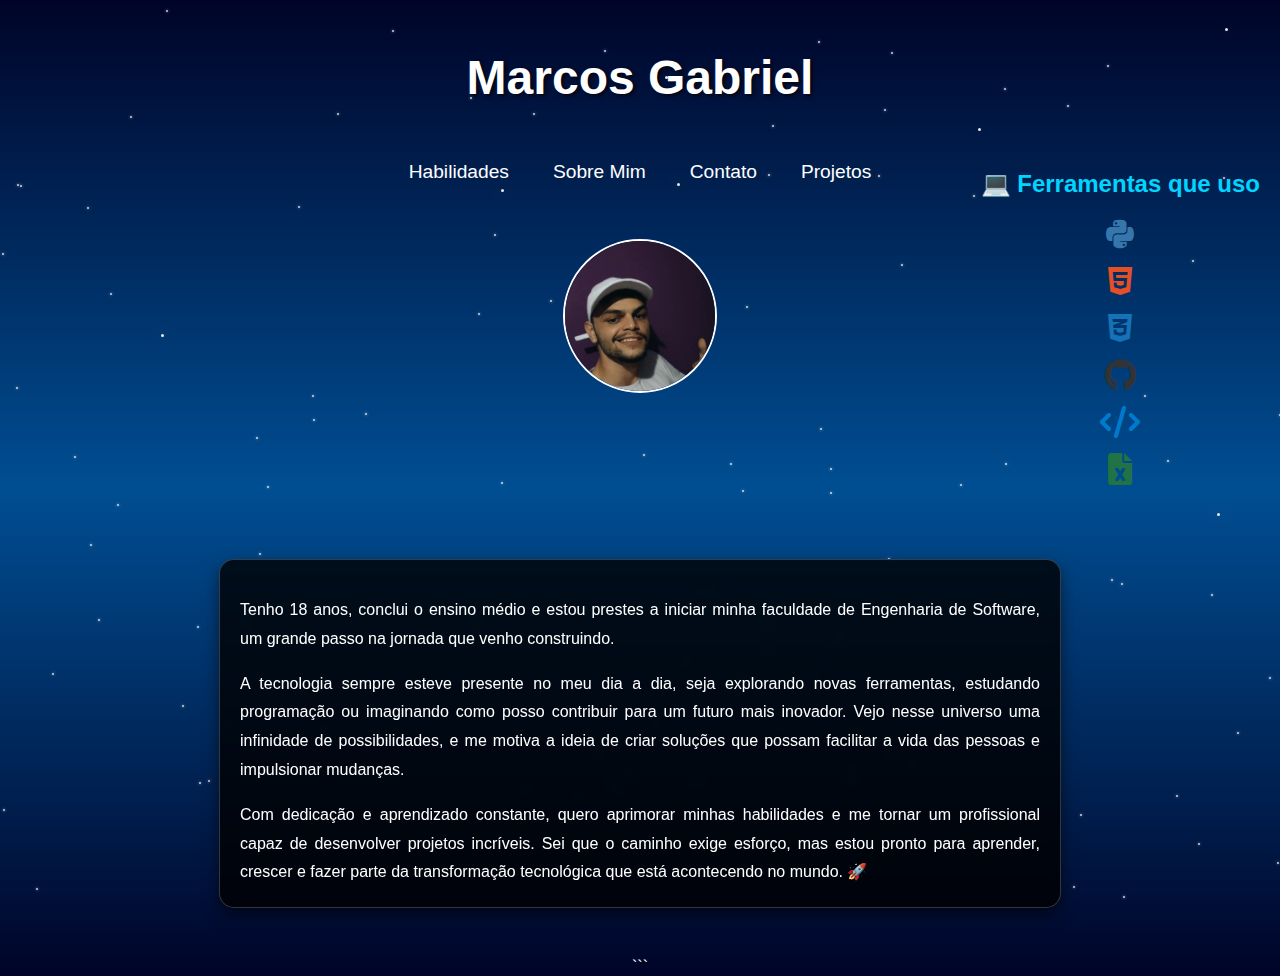
<file: index.html>
<!DOCTYPE html>
<html lang="pt-br">
<head>
    <meta charset="UTF-8">
    <meta name="viewport" content="width=device-width, initial-scale=1.0">
    <title>Marcos Gabriel</title>
    <link rel="stylesheet" href="style.css">
    <link href="https://cdnjs.cloudflare.com/ajax/libs/font-awesome/6.0.0-beta3/css/all.min.css" rel="stylesheet">
</head>
<body>
    <h1>Marcos Gabriel</h1>
    <nav class="navbar">
        <ul>
            <li><a href="#abilidades">Habilidades</a></li>
            <li><a href="#experiencias">Sobre Mim</a></li>
            <li><a href="#contact">Contato</a></li>
            <li><a href="#projetos">Projetos</a></li> <!-- Mantém apenas este -->
        </ul>
    </nav>

    <div class="profile-picture">
        <img src="perfil.jpg" alt="Minha Foto">
    </div>

    <!-- Contêiner para estrelas fixas -->
    <div id="stars-container"></div>

    <!-- Contêiner para estrelas cadentes -->
    <div id="shooting-stars-container"></div>

    <!-- Quadrado flutuante -->
    <div id="floating-box" class="hidden">
        <p id="floating-text">Texto do quadrado flutuante</p>
    </div>

    <section id="sobre">
        <div class="about-container">
            <p>
                Tenho 18 anos, conclui o ensino médio e estou prestes a iniciar minha faculdade de Engenharia de Software, um grande passo na jornada que venho construindo.
            </p>
            <p>
                A tecnologia sempre esteve presente no meu dia a dia, seja explorando novas ferramentas, estudando programação ou imaginando como posso contribuir para um futuro mais inovador. Vejo nesse universo uma infinidade de possibilidades, e me motiva a ideia de criar soluções que possam facilitar a vida das pessoas e impulsionar mudanças.
            </p>
            <p>
                Com dedicação e aprendizado constante, quero aprimorar minhas habilidades e me tornar um profissional capaz de desenvolver projetos incríveis. Sei que o caminho exige esforço, mas estou pronto para aprender, crescer e fazer parte da transformação tecnológica que está acontecendo no mundo. 🚀
            </p>
        </div>
    </section>

    <section id="ferramentas">
        <h2>💻 Ferramentas que uso</h2>
        <div class="ferramentas-icons">
            <i class="fab fa-python" title="Python"></i>
            <i class="fab fa-html5" title="HTML"></i>
            <i class="fab fa-css3-alt" title="CSS"></i>
            <i class="fab fa-github" title="GitHub"></i>
            <i class="fas fa-code" title="Visual Studio Code"></i>
            <i class="fas fa-file-excel" title="Excel"></i>
        </div>
    </section>

    <script>
        // Gerar estrelas fixas
        const starsContainer = document.getElementById('stars-container');
        for (let i = 0; i < 100; i++) {
            const star = document.createElement('div');
            star.classList.add('stars');
            star.style.top = Math.random() * 100 + 'vh';
            star.style.left = Math.random() * 100 + 'vw';
            starsContainer.appendChild(star);
        }

        // Gerar estrelas cadentes
        const shootingStarsContainer = document.getElementById('shooting-stars-container');
        for (let i = 0; i < 10; i++) {
            const shootingStar = document.createElement('div');
            shootingStar.classList.add('shooting-star');
            shootingStar.style.top = Math.random() * 100 + 'vh';
            shootingStar.style.left = Math.random() * 100 + 'vw';
            shootingStarsContainer.appendChild(shootingStar);
        }
    </script>

    <script>
        // Seleciona os links da navbar, o quadrado flutuante e o texto
        const navbarLinks = document.querySelectorAll('.navbar a');
        const floatingBox = document.getElementById('floating-box');
        const floatingText = document.getElementById('floating-text');

        // Textos personalizados para cada item da navbar
        const texts = {
            abilidades: "Tenho conhecimentos em Excel básico, programação em Python, e desenvolvimento de sites simples com HTML e CSS. Gosto de aprender e sempre busco melhorar minhas habilidades. Também sou uma pessoa proativa, com bom raciocínio lógico, e estou disposto a enfrentar desafios com dedicação e esforço!",
            
            experiencias: "Já trabalhei como mecânico na bicicletaria Moto Bike e atualmente sou padeiro na Panificadora Pão e Prosa. Além disso, sou apaixonado por tecnologia e estudo diariamente para expandir meus conhecimentos. Este ano, darei um grande passo na minha jornada ao iniciar minha faculdade de Engenharia de Software. Estou sempre em busca de aprendizado e aprimoramento para, no futuro, atuar na área de tecnologia que tanto me inspira.",

            certificados: "Adicionar texto", // Substitua por um texto personalizado
            
            contact: "Adicionar texto", // Substitua por um texto personalizado

            projetos: "Aqui estão os vídeos dos meus projetos. Clique nos botões abaixo para acessá-los:"
        };

        // Adiciona evento de clique a cada link da navbar
        navbarLinks.forEach(link => {
            link.addEventListener('click', (event) => {
                event.preventDefault(); // Evita o comportamento padrão do link

                // Define o texto do quadrado com base no botão clicado
                const sectionId = link.getAttribute('href').substring(1); // Obtém o ID da seção
                floatingText.innerHTML = texts[sectionId] || `Você clicou em: ${link.textContent}`;

                // Adiciona botões para "Projetos"
                if (sectionId === 'projetos') {
                    const videoLinks = [
                        { text: "Meu Projeto de IA", url: "https://youtu.be/Ekcc_4yDC20" }
                    ];

                    videoLinks.forEach(video => {
                        const button = document.createElement('button');
                        button.innerHTML = `🎥 ${video.text}`; // Adiciona o ícone e o texto
                        button.style.display = "block";
                        button.style.marginTop = "10px";
                        button.style.padding = "10px 20px";
                        button.style.backgroundColor = "#007BFF";
                        button.style.color = "white";
                        button.style.border = "none";
                        button.style.borderRadius = "5px";
                        button.style.cursor = "pointer";
                        button.style.fontFamily = "'Poppins', sans-serif";
                        button.style.fontSize = "1rem";

                        // Adiciona evento de clique ao botão para abrir o link
                        button.addEventListener('click', () => {
                            window.open(video.url, "_blank"); // Abre o link em uma nova aba
                        });

                        floatingText.appendChild(button);
                    });
                }

                // Adiciona conteúdo para "Contato"
                if (sectionId === 'contact') {
                    // Botão do Instagram
                    const instagramButton = document.createElement('button');
                    instagramButton.innerHTML = `<i class="fab fa-instagram"></i> Instagram`;
                    instagramButton.style.display = "block";
                    instagramButton.style.marginTop = "10px";
                    instagramButton.style.padding = "10px 20px";
                    instagramButton.style.backgroundColor = "#E4405F";
                    instagramButton.style.color = "white";
                    instagramButton.style.border = "none";
                    instagramButton.style.borderRadius = "5px";
                    instagramButton.style.cursor = "pointer";
                    instagramButton.style.fontFamily = "'Poppins', sans-serif";
                    instagramButton.style.fontSize = "1rem";

                    // Evento para abrir o link do Instagram
                    instagramButton.addEventListener('click', () => {
                        window.open("https://www.instagram.com/gomesgabriel141?utm_source=qr&igsh=MTUzZmlrb2NpbDZlbQ==", "_blank");
                    });

                    // Texto com o número de telefone
                    const phoneContainer = document.createElement('div');
                    phoneContainer.style.marginTop = "10px";
                    phoneContainer.style.display = "flex";
                    phoneContainer.style.alignItems = "center";
                    phoneContainer.style.gap = "10px";

                    const phoneText = document.createElement('p');
                    phoneText.innerHTML = `<i class="fas fa-phone"></i> 68 999090567`;
                    phoneText.style.fontFamily = "'Poppins', sans-serif";
                    phoneText.style.fontSize = "1rem";
                    phoneText.style.color = "#333";

                    // Botão de copiar
                    const copyButton = document.createElement('button');
                    copyButton.textContent = "Copiar";
                    copyButton.style.padding = "5px 10px";
                    copyButton.style.backgroundColor = "#007BFF";
                    copyButton.style.color = "white";
                    copyButton.style.border = "none";
                    copyButton.style.borderRadius = "5px";
                    copyButton.style.cursor = "pointer";
                    copyButton.style.fontFamily = "'Poppins', sans-serif";
                    copyButton.style.fontSize = "0.9rem";

                    // Evento para copiar o número de telefone
                    copyButton.addEventListener('click', () => {
                        navigator.clipboard.writeText("68 999090567").then(() => {
                            alert("Número copiado para a área de transferência!");
                        });
                    });

                    // Adiciona o texto e o botão ao contêiner
                    phoneContainer.appendChild(phoneText);
                    phoneContainer.appendChild(copyButton);

                    // Adiciona os elementos ao quadrado flutuante
                    floatingText.appendChild(instagramButton);
                    floatingText.appendChild(phoneContainer);
                }

                // Exibe o quadrado flutuante
                floatingBox.classList.remove('hidden');
                floatingBox.classList.add('visible');
            });
        });

        // Esconde o quadrado ao clicar fora dele
        document.addEventListener('click', (event) => {
            if (!floatingBox.contains(event.target) && !event.target.closest('.navbar')) {
                floatingBox.classList.remove('visible');
                floatingBox.classList.add('hidden');
                floatingText.innerHTML = ""; // Limpa o conteúdo do quadrado ao fechar
            }
        });
    </script>
</body>
</html>
```
</file>
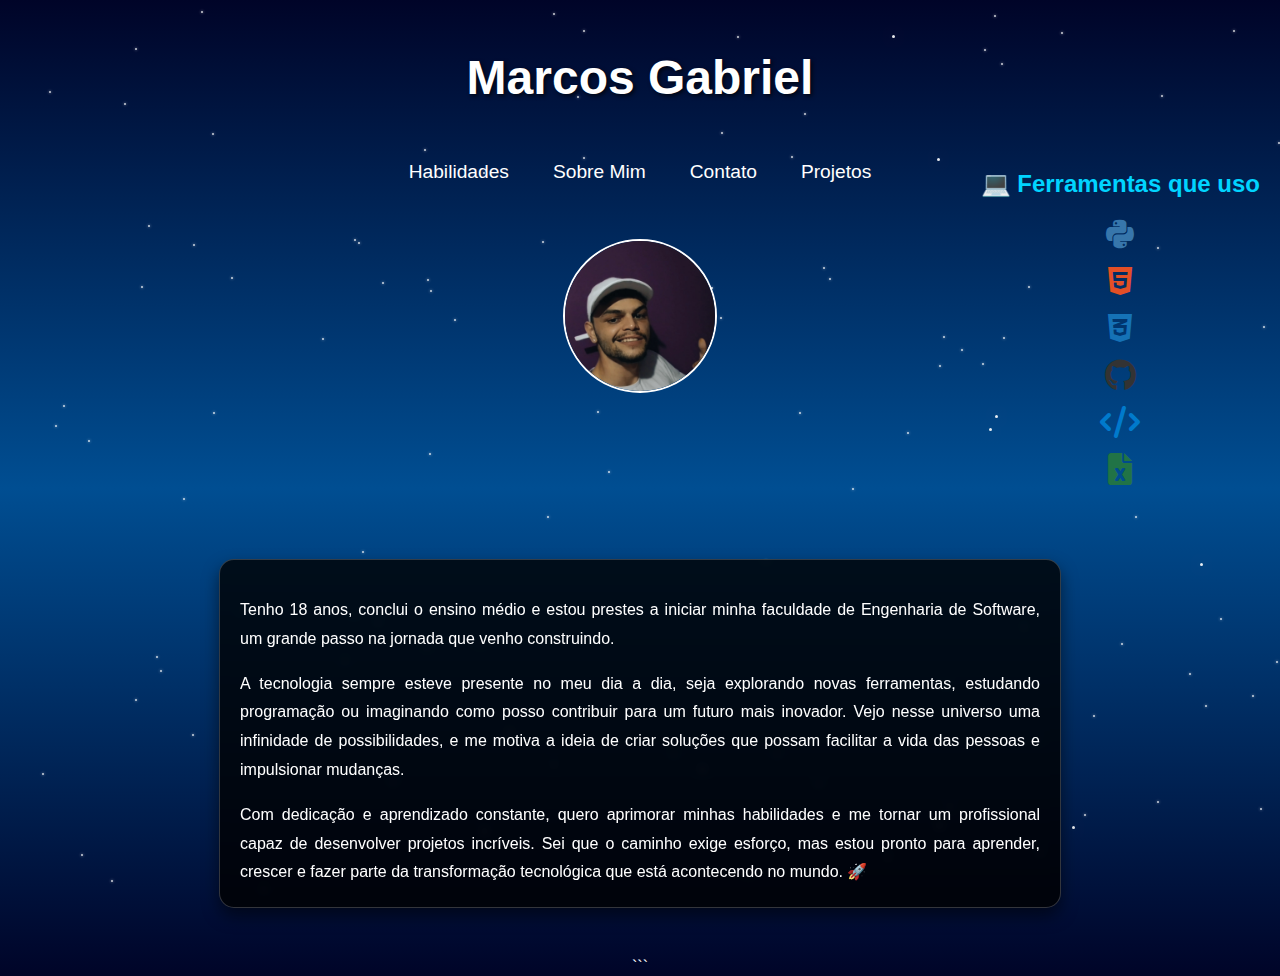
<file: inde.html>
<!DOCTYPE html>
<html lang="pt-br">
<head>
    <meta charset="UTF-8">
    <meta name="viewport" content="width=device-width, initial-scale=1.0">
    <title>Marcos Gabriel</title>
    <link rel="stylesheet" href="style.css">
    <link href="https://cdnjs.cloudflare.com/ajax/libs/font-awesome/6.0.0-beta3/css/all.min.css" rel="stylesheet">
</head>
<body>
    <h1>Marcos Gabriel</h1>
    <nav class="navbar">
        <ul>
            <li><a href="#abilidades">Habilidades</a></li>
            <li><a href="#experiencias">Sobre Mim</a></li>
            <li><a href="#contact">Contato</a></li>
            <li><a href="#projetos">Projetos</a></li> <!-- Mantém apenas este -->
        </ul>
    </nav>

    <div class="profile-picture">
        <img src="perfil.jpg" alt="Minha Foto">
    </div>

    <!-- Contêiner para estrelas fixas -->
    <div id="stars-container"></div>

    <!-- Contêiner para estrelas cadentes -->
    <div id="shooting-stars-container"></div>

    <!-- Quadrado flutuante -->
    <div id="floating-box" class="hidden">
        <p id="floating-text">Texto do quadrado flutuante</p>
    </div>

    <section id="sobre">
        <div class="about-container">
            <p>
                Tenho 18 anos, conclui o ensino médio e estou prestes a iniciar minha faculdade de Engenharia de Software, um grande passo na jornada que venho construindo.
            </p>
            <p>
                A tecnologia sempre esteve presente no meu dia a dia, seja explorando novas ferramentas, estudando programação ou imaginando como posso contribuir para um futuro mais inovador. Vejo nesse universo uma infinidade de possibilidades, e me motiva a ideia de criar soluções que possam facilitar a vida das pessoas e impulsionar mudanças.
            </p>
            <p>
                Com dedicação e aprendizado constante, quero aprimorar minhas habilidades e me tornar um profissional capaz de desenvolver projetos incríveis. Sei que o caminho exige esforço, mas estou pronto para aprender, crescer e fazer parte da transformação tecnológica que está acontecendo no mundo. 🚀
            </p>
        </div>
    </section>

    <section id="ferramentas">
        <h2>💻 Ferramentas que uso</h2>
        <div class="ferramentas-icons">
            <i class="fab fa-python" title="Python"></i>
            <i class="fab fa-html5" title="HTML"></i>
            <i class="fab fa-css3-alt" title="CSS"></i>
            <i class="fab fa-github" title="GitHub"></i>
            <i class="fas fa-code" title="Visual Studio Code"></i>
            <i class="fas fa-file-excel" title="Excel"></i>
        </div>
    </section>

    <script>
        // Gerar estrelas fixas
        const starsContainer = document.getElementById('stars-container');
        for (let i = 0; i < 100; i++) {
            const star = document.createElement('div');
            star.classList.add('stars');
            star.style.top = Math.random() * 100 + 'vh';
            star.style.left = Math.random() * 100 + 'vw';
            starsContainer.appendChild(star);
        }

        // Gerar estrelas cadentes
        const shootingStarsContainer = document.getElementById('shooting-stars-container');
        for (let i = 0; i < 10; i++) {
            const shootingStar = document.createElement('div');
            shootingStar.classList.add('shooting-star');
            shootingStar.style.top = Math.random() * 100 + 'vh';
            shootingStar.style.left = Math.random() * 100 + 'vw';
            shootingStarsContainer.appendChild(shootingStar);
        }
    </script>

    <script>
        // Seleciona os links da navbar, o quadrado flutuante e o texto
        const navbarLinks = document.querySelectorAll('.navbar a');
        const floatingBox = document.getElementById('floating-box');
        const floatingText = document.getElementById('floating-text');

        // Textos personalizados para cada item da navbar
        const texts = {
            abilidades: "Tenho conhecimentos em Excel básico, programação em Python, e desenvolvimento de sites simples com HTML e CSS. Gosto de aprender e sempre busco melhorar minhas habilidades. Também sou uma pessoa proativa, com bom raciocínio lógico, e estou disposto a enfrentar desafios com dedicação e esforço!",
            
            experiencias: "Já trabalhei como mecânico na bicicletaria Moto Bike e atualmente sou padeiro na Panificadora Pão e Prosa. Além disso, sou apaixonado por tecnologia e estudo diariamente para expandir meus conhecimentos. Este ano, darei um grande passo na minha jornada ao iniciar minha faculdade de Engenharia de Software. Estou sempre em busca de aprendizado e aprimoramento para, no futuro, atuar na área de tecnologia que tanto me inspira.",

            certificados: "Adicionar texto", // Substitua por um texto personalizado
            
            contact: "Adicionar texto", // Substitua por um texto personalizado

            projetos: "Aqui estão os vídeos dos meus projetos. Clique nos botões abaixo para acessá-los:"
        };

        // Adiciona evento de clique a cada link da navbar
        navbarLinks.forEach(link => {
            link.addEventListener('click', (event) => {
                event.preventDefault(); // Evita o comportamento padrão do link

                // Define o texto do quadrado com base no botão clicado
                const sectionId = link.getAttribute('href').substring(1); // Obtém o ID da seção
                floatingText.innerHTML = texts[sectionId] || `Você clicou em: ${link.textContent}`;

                // Adiciona botões para "Projetos"
                if (sectionId === 'projetos') {
                    const videoLinks = [
                        { text: "Meu Projeto de IA", url: "https://youtu.be/Ekcc_4yDC20" }
                    ];

                    videoLinks.forEach(video => {
                        const button = document.createElement('button');
                        button.innerHTML = `🎥 ${video.text}`; // Adiciona o ícone e o texto
                        button.style.display = "block";
                        button.style.marginTop = "10px";
                        button.style.padding = "10px 20px";
                        button.style.backgroundColor = "#007BFF";
                        button.style.color = "white";
                        button.style.border = "none";
                        button.style.borderRadius = "5px";
                        button.style.cursor = "pointer";
                        button.style.fontFamily = "'Poppins', sans-serif";
                        button.style.fontSize = "1rem";

                        // Adiciona evento de clique ao botão para abrir o link
                        button.addEventListener('click', () => {
                            window.open(video.url, "_blank"); // Abre o link em uma nova aba
                        });

                        floatingText.appendChild(button);
                    });
                }

                // Adiciona conteúdo para "Contato"
                if (sectionId === 'contact') {
                    // Botão do Instagram
                    const instagramButton = document.createElement('button');
                    instagramButton.innerHTML = `<i class="fab fa-instagram"></i> Instagram`;
                    instagramButton.style.display = "block";
                    instagramButton.style.marginTop = "10px";
                    instagramButton.style.padding = "10px 20px";
                    instagramButton.style.backgroundColor = "#E4405F";
                    instagramButton.style.color = "white";
                    instagramButton.style.border = "none";
                    instagramButton.style.borderRadius = "5px";
                    instagramButton.style.cursor = "pointer";
                    instagramButton.style.fontFamily = "'Poppins', sans-serif";
                    instagramButton.style.fontSize = "1rem";

                    // Evento para abrir o link do Instagram
                    instagramButton.addEventListener('click', () => {
                        window.open("https://www.instagram.com/gomesgabriel141?utm_source=qr&igsh=MTUzZmlrb2NpbDZlbQ==", "_blank");
                    });

                    // Texto com o número de telefone
                    const phoneContainer = document.createElement('div');
                    phoneContainer.style.marginTop = "10px";
                    phoneContainer.style.display = "flex";
                    phoneContainer.style.alignItems = "center";
                    phoneContainer.style.gap = "10px";

                    const phoneText = document.createElement('p');
                    phoneText.innerHTML = `<i class="fas fa-phone"></i> 68 999090567`;
                    phoneText.style.fontFamily = "'Poppins', sans-serif";
                    phoneText.style.fontSize = "1rem";
                    phoneText.style.color = "#333";

                    // Botão de copiar
                    const copyButton = document.createElement('button');
                    copyButton.textContent = "Copiar";
                    copyButton.style.padding = "5px 10px";
                    copyButton.style.backgroundColor = "#007BFF";
                    copyButton.style.color = "white";
                    copyButton.style.border = "none";
                    copyButton.style.borderRadius = "5px";
                    copyButton.style.cursor = "pointer";
                    copyButton.style.fontFamily = "'Poppins', sans-serif";
                    copyButton.style.fontSize = "0.9rem";

                    // Evento para copiar o número de telefone
                    copyButton.addEventListener('click', () => {
                        navigator.clipboard.writeText("68 999090567").then(() => {
                            alert("Número copiado para a área de transferência!");
                        });
                    });

                    // Adiciona o texto e o botão ao contêiner
                    phoneContainer.appendChild(phoneText);
                    phoneContainer.appendChild(copyButton);

                    // Adiciona os elementos ao quadrado flutuante
                    floatingText.appendChild(instagramButton);
                    floatingText.appendChild(phoneContainer);
                }

                // Exibe o quadrado flutuante
                floatingBox.classList.remove('hidden');
                floatingBox.classList.add('visible');
            });
        });

        // Esconde o quadrado ao clicar fora dele
        document.addEventListener('click', (event) => {
            if (!floatingBox.contains(event.target) && !event.target.closest('.navbar')) {
                floatingBox.classList.remove('visible');
                floatingBox.classList.add('hidden');
                floatingText.innerHTML = ""; // Limpa o conteúdo do quadrado ao fechar
            }
        });
    </script>
</body>
</html>
```
</file>
<file: style.css>
/* Estilo do corpo com fundo de céu */
body {
  display: flex;
  flex-direction: column;
  align-items: center;
  justify-content: flex-start;
  min-height: 100vh;
  margin: 0;
  padding: 0;
  font-family: 'Poppins', sans-serif;
  background: linear-gradient(to bottom, #000428, #004e92, #000428);
  color: white;
  position: relative;
  overflow-x: hidden;
}

/* Estrelas fixas */
.stars {
  position: absolute;
  width: 2px;
  height: 2px;
  background: white;
  border-radius: 50%;
  animation: twinkle 3s infinite ease-in-out;
  opacity: 0.8;
  z-index: 1;
  box-shadow: 0 0 3px rgba(255, 255, 255, 0.8);
}

/* Estrelas cadentes */
.shooting-star {
  position: absolute;
  width: 3px;
  height: 3px;
  background: white;
  border-radius: 50%;
  box-shadow: 0 0 20px white;
  animation: shooting 3s ease-in-out infinite;
  opacity: 0.9;
  z-index: 1;
}

/* Disco voador */
.ufo {
  position: absolute;
  width: 80px;
  height: 40px;
  z-index: 0;
}

/* Corpo principal do disco voador */
.ufo::before {
  content: '';
  position: absolute;
  width: 100%;
  height: 100%;
  background: linear-gradient(45deg, #4a90e2, #67b26f);
  border-radius: 50%;
  box-shadow: 0 0 20px rgba(74, 144, 226, 0.5);
}

/* Cúpula do disco voador */
.ufo::after {
  content: '';
  position: absolute;
  top: -15px;
  left: 50%;
  transform: translateX(-50%);
  width: 40px;
  height: 20px;
  background: rgba(255, 255, 255, 0.8);
  border-radius: 50% 50% 0 0;
  box-shadow: 0 0 15px rgba(255, 255, 255, 0.5);
}

/* Luzes do disco voador */
.ufo .lights {
  position: absolute;
  bottom: -5px;
  left: 50%;
  transform: translateX(-50%);
  width: 60px;
  height: 5px;
  background: linear-gradient(90deg, 
    rgba(255, 255, 0, 0.8),
    rgba(255, 0, 0, 0.8),
    rgba(0, 255, 0, 0.8),
    rgba(0, 0, 255, 0.8)
  );
  border-radius: 50%;
  animation: lights 2s infinite;
}

@keyframes lights {
  0%, 100% {
    opacity: 0.8;
  }
  50% {
    opacity: 0.4;
  }
}

.ufo.left-to-right {
  animation: ufo-fly-left-to-right 8s ease-in-out infinite;
}

.ufo.right-to-left {
  animation: ufo-fly-right-to-left 8s ease-in-out infinite;
  transform: scaleX(-1);
}

/* Animação do disco voador da esquerda para a direita */
@keyframes ufo-fly-left-to-right {
  0% {
    transform: translate(0, 0) rotate(0deg);
  }
  25% {
    transform: translate(25vw, 15vh) rotate(15deg);
  }
  50% {
    transform: translate(50vw, -10vh) rotate(-15deg);
  }
  75% {
    transform: translate(75vw, 20vh) rotate(10deg);
  }
  100% {
    transform: translate(100vw, 0) rotate(0deg);
  }
}

/* Animação do disco voador da direita para a esquerda */
@keyframes ufo-fly-right-to-left {
  0% {
    transform: translate(100vw, 0) rotate(0deg) scaleX(-1);
  }
  25% {
    transform: translate(75vw, 15vh) rotate(-15deg) scaleX(-1);
  }
  50% {
    transform: translate(50vw, -10vh) rotate(15deg) scaleX(-1);
  }
  75% {
    transform: translate(25vw, 20vh) rotate(-10deg) scaleX(-1);
  }
  100% {
    transform: translate(0, 0) rotate(0deg) scaleX(-1);
  }
}

/* Animação de cintilação melhorada */
@keyframes twinkle {
  0%, 100% {
    opacity: 0.8;
    transform: scale(1);
  }
  50% {
    opacity: 0.4;
    transform: scale(1.2);
  }
}

/* Animação de estrelas cadentes melhorada */
@keyframes shooting {
  0% {
    transform: translate(0, 0) scale(1);
    opacity: 1;
  }
  50% {
    opacity: 1;
  }
  100% {
    transform: translate(-400px, 400px) scale(0.5);
    opacity: 0;
  }
}

/* Animação de estrelas cadentes da esquerda para a direita */
@keyframes shooting-left {
  0% {
    transform: translate(0, 0) scale(1);
    opacity: 1;
  }
  70% {
    opacity: 1;
  }
  100% {
    transform: translate(300px, 300px) scale(0.5);
    opacity: 0;
  }
}

/* Animação de estrelas cadentes da direita para a esquerda */
@keyframes shooting-right {
  0% {
    transform: translate(0, 0) scale(1);
    opacity: 1;
  }
  70% {
    opacity: 1;
  }
  100% {
    transform: translate(-300px, 300px) scale(0.5);
    opacity: 0;
  }
}

/* Gerar várias estrelas */
body::before {
  content: '';
  position: absolute;
  top: 0;
  left: 0;
  width: 100%;
  height: 100%;
  background: transparent;
  z-index: 1;
  pointer-events: none;
}

body::after {
  content: '';
  position: absolute;
  top: 0;
  left: 0;
  width: 100%;
  height: 100%;
  background: transparent;
  z-index: 2;
  pointer-events: none;
}

/* Estilo para o h1 */
h1 {
  margin: 50px auto 20px; /* Adiciona espaço acima e abaixo */
  text-align: center;
  color: white;
  font-family: 'Poppins', sans-serif; /* Fonte estilosa */
  font-size: 2.5rem; /* Escala com base no tamanho da tela */
  text-shadow: 2px 2px 4px rgba(0, 0, 0, 0.7); /* Sombra para destacar o texto */
}

/* Estilo da barra de navegação */
.navbar {
  margin: 20px auto; /* Adiciona espaço acima e abaixo */
  text-align: center;
  z-index: 10;
  position: relative;
}

.navbar ul {
  display: flex;
  justify-content: center;
  flex-wrap: wrap; /* Permite que os itens quebrem linha em telas menores */
  gap: 15px;
  padding: 0;
  list-style: none; /* Remove os marcadores da lista */
}

.navbar li {
  display: inline;
}

.navbar a {
  text-decoration: none;
  color: white;
  font-family: 'Poppins', sans-serif;
  font-size: 1.2rem;
  padding: 5px 10px;
  border: 2px solid transparent;
  transition: all 0.3s ease;
}

.navbar a:hover {
  border: 2px solid white;
  border-radius: 5px;
}

/* Estilo para a imagem de perfil */
.profile-picture {
  position: relative; /* Permite que a imagem seja posicionada no fluxo normal */
  margin: 20px auto; /* Centraliza horizontalmente e adiciona espaço ao redor */
  width: 120px; /* Define largura fixa */
  height: 120px; /* Define altura fixa igual à largura */
  border-radius: 50%; /* Torna o contêiner perfeitamente circular */
  overflow: hidden; /* Garante que a imagem fique dentro do contêiner circular */
  border: 2px solid white; /* Borda branca ao redor da imagem */
  z-index: 10; /* Garante que a imagem fique acima de outros elementos */
}

.profile-picture img {
  display: block; /* Remove espaços extras ao redor da imagem */
  width: 100%; /* A imagem ocupa todo o contêiner */
  height: 100%; /* A imagem ocupa todo o contêiner */
  object-fit: cover; /* Ajusta a imagem para preencher o contêiner sem distorção */
}

/* Estilo global para imagens */
img {
  max-width: 100%; /* Garante que a imagem nunca ultrapasse o tamanho do contêiner */
  max-height: 100vh; /* Limita a altura máxima ao tamanho da tela */
  object-fit: contain; /* Ajusta a imagem para caber no contêiner */
}

/* Quadrado flutuante */
#floating-box {
  position: absolute;
  top: 50%;
  left: 50%;
  transform: translate(-50%, -50%) scale(0.8); /* Começa menor para a animação */
  width: auto; /* Ajusta a largura automaticamente ao conteúdo */
  max-width: 90%; /* Limita a largura máxima para telas menores */
  height: auto; /* Ajusta a altura automaticamente ao conteúdo */
  padding: 20px; /* Adiciona espaço interno */
  background-color: rgba(0, 0, 0, 0.9); /* Fundo mais escuro */
  color: white;
  border-radius: 15px; /* Bordas arredondadas */
  display: flex;
  justify-content: center;
  align-items: center;
  text-align: center;
  box-shadow: 0 8px 16px rgba(0, 0, 0, 0.3); /* Sombra para destacar */
  z-index: 20;
  opacity: 0;
  pointer-events: none;
  transition: opacity 0.3s ease, transform 0.3s ease; /* Animação de entrada */
  position: relative;
}

#floating-box.visible {
  opacity: 1;
  pointer-events: auto;
  transform: translate(-50%, -50%) scale(1); /* Cresce suavemente */
}

#floating-box.hidden {
  opacity: 0;
  pointer-events: none;
  transform: translate(-50%, -50%) scale(0.8); /* Encolhe suavemente */
}

/* Texto dentro do quadrado flutuante */
#floating-text {
  font-family: 'Poppins', sans-serif;
  font-size: 1rem; /* Ajusta o tamanho do texto */
  line-height: 1.5; /* Melhora o espaçamento entre linhas */
  word-wrap: break-word; /* Quebra o texto longo */
}

/* Adicione estrelas ao HTML */

/* Estilo para a seção "Sobre" */
#sobre {
  padding: 20px;
  margin: 50px auto; /* Adiciona espaço acima e centraliza horizontalmente */
  max-width: 800px;
  font-family: 'Poppins', sans-serif;
  font-size: 1rem;
  line-height: 1.8;
  color: white; /* Texto branco para combinar com o tema escuro */
  background: rgba(0, 0, 0, 0.8); /* Fundo escuro com transparência */
  border-radius: 15px; /* Bordas arredondadas */
  box-shadow: 0 8px 16px rgba(0, 0, 0, 0.5); /* Sombra para destacar */
  text-align: justify; /* Alinha o texto para facilitar a leitura */
  backdrop-filter: blur(5px); /* Adiciona um efeito de desfoque no fundo */
  border: 1px solid rgba(255, 255, 255, 0.2); /* Borda sutil para destacar */
  z-index: 10;
  position: relative;
}

#sobre p {
  margin-bottom: 15px;
}

#sobre p:last-child {
  margin-bottom: 0; /* Remove a margem inferior do último parágrafo */
}

/* Estilo para a seção "Ferramentas que uso" */
#ferramentas {
  position: absolute;
  top: 150px; /* Ajusta a posição vertical */
  right: 20px; /* Ajusta a posição horizontal */
  width: auto;
  text-align: center;
  font-family: 'Poppins', sans-serif;
  color: white;
  z-index: 10;
  position: relative;
}

#ferramentas h2 {
  font-size: 1.5rem;
  margin-bottom: 20px;
  color: #00d4ff; /* Cor azul clara para destacar o título */
}

.ferramentas-icons {
  display: flex;
  flex-wrap: wrap;
  justify-content: center;
  gap: 15px; /* Espaçamento de 15px entre os ícones */
}

.ferramentas-icons i {
  font-size: 2rem; /* Tamanho dos ícones */
  transition: transform 0.3s ease, color 0.3s ease;
  cursor: pointer;
}

/* Cores específicas para cada ferramenta */
.ferramentas-icons .fa-python {
  color: #3776AB; /* Azul do Python */
}

.ferramentas-icons .fa-html5 {
  color: #E34F26; /* Laranja do HTML5 */
}

.ferramentas-icons .fa-css3-alt {
  color: #1572B6; /* Azul do CSS3 */
}

.ferramentas-icons .fa-github {
  color: #333; /* Preto do GitHub */
}

.ferramentas-icons .fa-code {
  color: #007ACC; /* Azul do Visual Studio Code */
}

.ferramentas-icons .fa-file-excel {
  color: #217346; /* Verde do Excel */
}

.ferramentas-icons i:hover {
  transform: scale(1.2); /* Aumenta o ícone ao passar o mouse */
  filter: brightness(1.2); /* Torna o ícone mais brilhante */
}

/* Estilo para o rodapé */
footer {
  margin-top: auto; /* Empurra o rodapé para o final */
  padding: 20px;
  text-align: center;
  color: white;
  font-family: 'Poppins', sans-serif;
  background: rgba(0, 0, 0, 0.8); /* Fundo escuro para combinar com o tema */
}

/* Estilo para telas grandes (desktops) */
@media (min-width: 1024px) {
  h1 {
    font-size: 3rem;
  }

  .navbar ul {
    gap: 20px;
  }

  .profile-picture {
    width: 150px;
    height: 150px;
  }

  #ferramentas {
    position: absolute;
    top: 150px;
    right: 20px;
  }

  .ferramentas-icons {
    flex-direction: column;
    gap: 15px;
  }
}

/* Estilo para tablets */
@media (max-width: 1024px) and (min-width: 768px) {
  h1 {
    font-size: 2.5rem;
  }

  .navbar ul {
    gap: 15px;
  }

  .profile-picture {
    width: 120px;
    height: 120px;
  }

  #ferramentas {
    position: static;
    margin: 20px auto;
  }

  .ferramentas-icons {
    flex-direction: row;
    flex-wrap: wrap;
    gap: 10px;
    justify-content: center;
  }
}

/* Estilo para celulares */
@media (max-width: 768px) {
  body {
    display: flex;
    flex-direction: column;
    align-items: center;
    justify-content: flex-start;
  }

  h1 {
    font-size: 2rem;
    text-align: center;
    margin: 20px auto;
  }

  .navbar {
    width: 100%;
    text-align: center;
    margin-bottom: 20px;
  }

  .navbar ul {
    flex-direction: column;
    gap: 10px;
  }

  .profile-picture {
    width: 100px; /* Reduz o tamanho da imagem em telas menores */
    height: 100px;
    margin: 10px auto; /* Adiciona menos espaço ao redor */
  }

  h1 {
    margin-top: 10px; /* Adiciona espaço entre a imagem e o título */
  }

  #sobre {
    margin: 20px auto;
    padding: 15px;
    font-size: 0.9rem;
    width: 90%; /* Ajusta a largura para caber na tela */
    margin-bottom: 8px; /* Espaço entre o texto e as ferramentas */
  }

  #ferramentas {
    margin-top: 8px; /* Espaço de 8px acima */
    margin-bottom: 20px; /* Espaço no final da página */
    width: 90%; /* Ajusta a largura para caber na tela */
    text-align: center; /* Centraliza o conteúdo */
    position: relative; /* Garante que o item fique no fluxo normal da página */
  }

  .ferramentas-icons {
    flex-direction: row; /* Organiza os ícones em linha */
    flex-wrap: wrap; /* Permite que os ícones quebrem linha */
    gap: 10px; /* Espaçamento entre os ícones */
    justify-content: center; /* Centraliza os ícones */
  }

  h2 {
    margin-bottom: 10px; /* Espaço entre o título e os ícones */
    font-size: 1.5rem; /* Ajusta o tamanho do título */
  }

  #floating-box {
    width: 90%;
    padding: 15px;
  }
}
</file>
